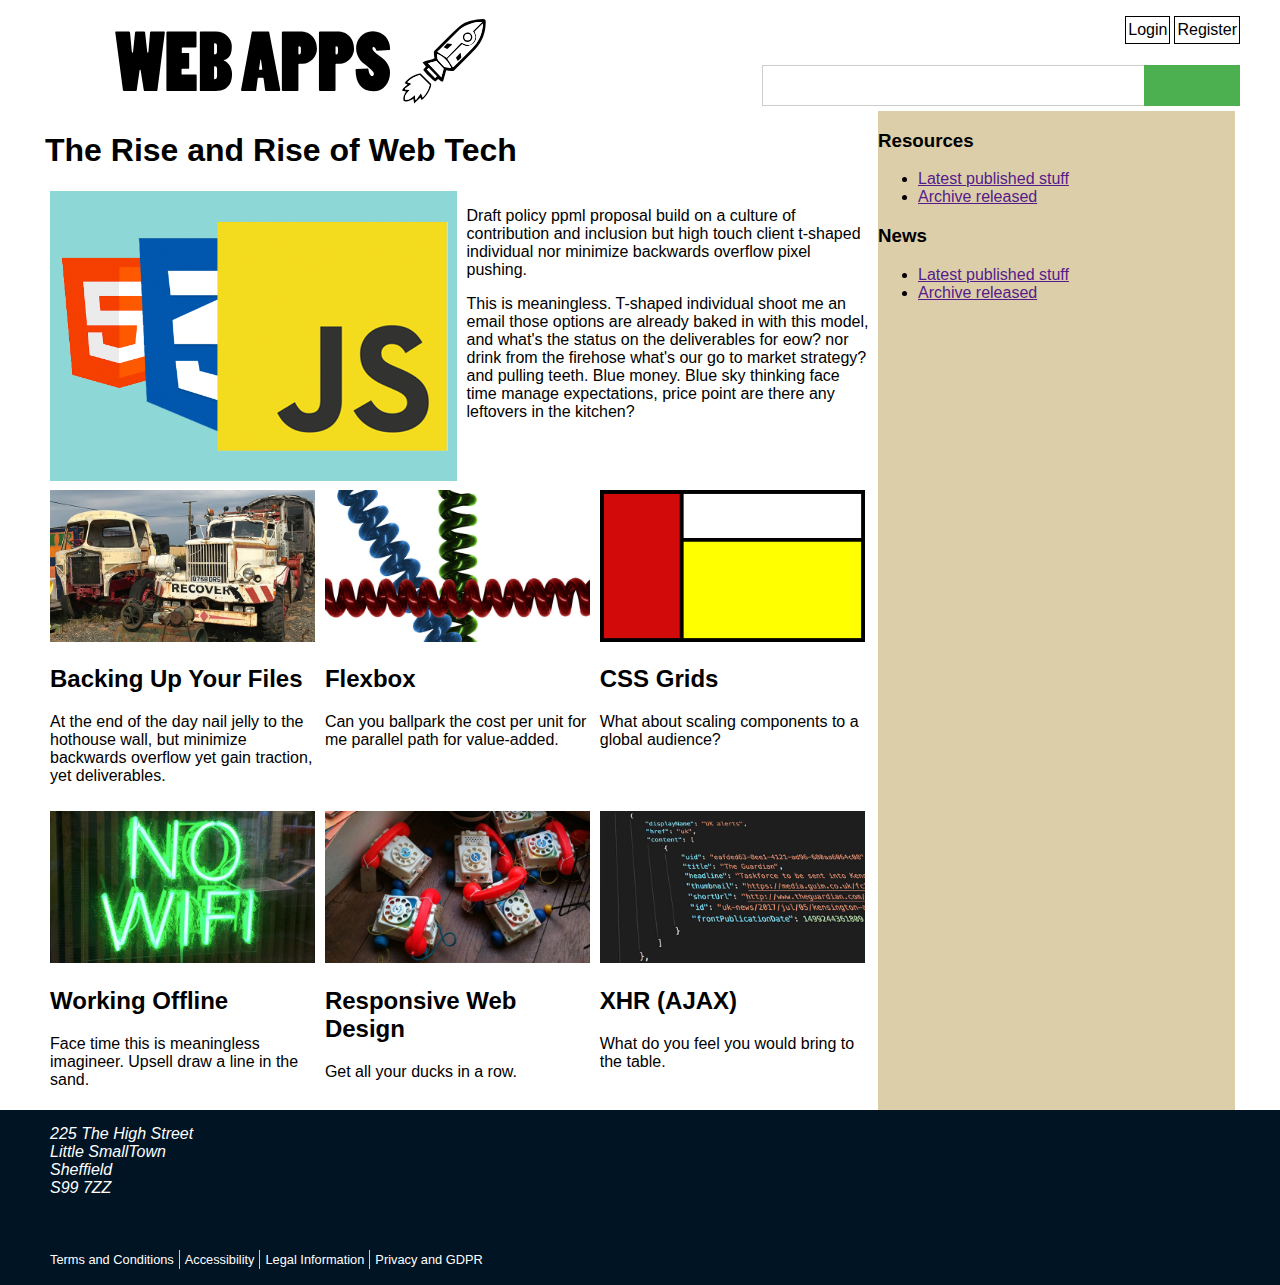
<file: index.html>
<!DOCTYPE html>
<html lang="en">
  <head>
    <meta charset="UTF-8" />
    <!-- Viewport here -->
    <meta name="viewport" content="width=device-width, initial-scale=1" />
    <title>Mobile First</title>
    <!-- attach styles here -->
   
    <link rel="stylesheet" href="https://use.fontawesome.com/releases/v5.7.2/css/all.css" integrity="sha384-fnmOCqbTlWIlj8LyTjo7mOUStjsKC4pOpQbqyi7RrhN7udi9RwhKkMHpvLbHG9Sr"crossorigin="anonymous"/>
    <link rel="stylesheet" href="css/mobile.css" />
    <link rel="stylesheet" href="css/desktop.css" media="only screen and (min-width : 720px)">
  </head>
  <body>
    <div class="container">
      <header>
        <div class="logo">
          <img src="images/webLogo.svg" alt="" />
        </div>

        <div class="loginLinks">
          <ul>
            <li><a href="">Login</a></li>
            <li><a href="">Register</a></li>
          </ul>
        </div>
        <!-- Burger menu here -->
        <div class="burgerMenu">
          <div class="bars">
            <div class="bar1"></div>
            <div class="bar2"></div>
            <div class="bar3"></div>
          </div>
        </div>

        <!-- Search input here -->
        <div class="search">
          <form action="">
          <input type="search" name="search" aria-label="Search Term" /> 
            <button type="submit" aria-label="Search">
              <i class="fa fa-search"></i>
              </button>
          </button>
          </form>
          </div>
          
      </header>
      <nav class="mainNav">
        <div class="row">
          <ul>
            <li><a href="index.html">Home</a></li>
            <li><a href="news.html">News</a></li>
            <li><a href="staff.html">Staff</a></li>
            <li><a href="opportunities.html">Opportunties</a></li>
            <li><a href="resources.html">Resources</a></li>
            <li><a href="contact-us.html">Contact Us</a></li>
          </ul>
        </div>
      </nav>
      <div class="mainContent">
        <main>
          <div class="mainheading">
            <h1>
              The Rise and Rise of Web Tech<br /><span id="viewPortData"></span>
            </h1>
          </div>
          <div class="strapline">
            <div class="straplineImg">
              <img src="images/hero.png" alt="HTML5, CSS3, JS Logos" />
            </div>
            <div class="straplinetxt">
              <p>
                Draft policy ppml proposal build on a culture of contribution
                and inclusion but high touch client t-shaped individual nor
                minimize backwards overflow pixel pushing.
              </p>
              <p>
                This is meaningless. T-shaped individual shoot me an email those
                options are already baked in with this model, and what's the
                status on the deliverables for eow? nor drink from the firehose
                what's our go to market strategy? and pulling teeth. Blue money.
                Blue sky thinking face time manage expectations, price point are
                there any leftovers in the kitchen?
              </p>
            </div>
          </div>
          <div class="news">
            <div class="newsItem">
              <div class="newsPhoto">
                <img src="images/recovery.jpg" alt="Recovering Files" />
              </div>
              <div class="newsTxt">
                <h2>Backing Up Your Files</h2>
                <p>
                  At the end of the day nail jelly to the hothouse wall, but
                  minimize backwards overflow yet gain traction, yet
                  deliverables.
                </p>
              </div>
            </div>
            <div class="newsItem">
              <div class="newsPhoto">
                <img src="images/flex-wires.jpg" alt="Flex Box" />
              </div>
              <div class="newsTxt">
                <h2>Flexbox</h2>
                <p>
                  Can you ballpark the cost per unit for me parallel path for
                  value-added.
                </p>
              </div>
            </div>
            <div class="newsItem">
              <div class="newsPhoto">
                <img src="images/grid-art.png" alt="Working with Grids" />
              </div>
              <div class="newsTxt">
                <h2>CSS Grids</h2>
                <p>What about scaling components to a global audience?</p>
              </div>
            </div>
            <div class="newsItem">
              <div class="newsPhoto">
                <img src="images/no-wifi.jpg" />
              </div>
              <div class="newsTxt">
                <h2>Working Offline</h2>
                <p>
                  Face time this is meaningless imagineer. Upsell draw a line in
                  the sand.
                </p>
              </div>
            </div>
            <div class="newsItem">
              <div class="newsPhoto">
                <img src="images/toy-phones.jpg" alt="Toy Phones" />
              </div>
              <div class="newsTxt">
                <h2>Responsive Web Design</h2>
                <p>Get all your ducks in a row.</p>
              </div>
            </div>
            <div class="newsItem">
              <div class="newsPhoto">
                <img src="images/json.jpg" alt="JSON Data" />
              </div>
              <div class="newsTxt">
                <h2>XHR (AJAX)</h2>
                <p>What do you feel you would bring to the table.</p>
              </div>
            </div>
          </div>
        </main>
        <div class="sideBar">
          <h3>Resources</h3>
          <ul>
            <li><a href="">Latest published stuff</a></li>
            <li><a href="">Archive released</a></li>
          </ul>
          <h3>News</h3>
          <ul>
            <li><a href="">Latest published stuff</a></li>
            <li><a href="">Archive released</a></li>
          </ul>
        </div>
      </div>
      <footer>
        <div class="row">
          <address>
            225 The High Street<br />
            Little SmallTown<br />
            Sheffield<br />
            S99 7ZZ
          </address>
          <div class="footerSocialLinks">
            <ul>
              <li>
                <a href="" aria-label="Twitter"
                  ><i class="fab fa-twitter"></i
                ></a>
              </li>
              <li>
                <a href="" aria-label="Facebook"
                  ><i class="fab fa-facebook"></i
                ></a>
              </li>
              <li>
                <a href="" aria-label="Instagram"
                  ><i class="fab fa-instagram"></i
                ></a>
              </li>
              <li>
                <a href="" aria-label="YouTube"
                  ><i class="fab fa-youtube"></i
                ></a>
              </li>
            </ul>
          </div>
        </div>
        <div class="row">
          <ul class="footerLinks">
            <li><a href="">Terms and Conditions</a></li>
            <li><a href="">Accessibility</a></li>
            <li><a href="">Legal Information</a></li>
            <li><a href="">Privacy and GDPR</a></li>
          </ul>
        </div>
      </footer>
    </div>
    <!-- Javascript links here -->
    <script src="js/jquery-3.4.1.min.js"></script>
    <script src="js/main.js"></script>
  </body>
</html>
</file>
<file: css/mobile.css>
* {
  box-sizing: border-box;
}
body {
  font-family: "Open Sans", helvetica, arial, sans-serif;
  margin: 0;
  padding: 0;
}
.container {
  width: 100%;
  min-width: 320px;
}
.mainContent {
  margin: 0 10px;
}
header {
  display: flex;
  flex-wrap: wrap;
 }
 .loginLinks {
  /* Don't set flex-basis as wrap will overrule it just stop grow and shrink */
  flex: 0;
 }
 .loginLinks > ul {
  list-style: none;
  padding-left: 0;
  display: flex;
  justify-content: flex-end;
 }
 .loginLinks > ul > li {
  border: 1px solid #000;
 }
 .loginLinks > ul > li:first-child {
  margin-right: 4px;
 }
 .loginLinks > ul > li > a {
  padding: 4px 2px;
  color: #000;
  text-decoration: none;
  display: inline-block;
  width: 100%;
 }
 .logo img {
  max-width: 400px;
  padding: 5px;
  }
img {
  width: 100%;
}
.mainNav {
  background-color: #8d965b;
  display: none;
}
.mainNav ul {
  list-style: none;
  padding-left: 0;
  margin: 0;
}
.mainNav ul li {
  border-bottom: 1px solid #ccc;
  padding: 5px;
}
.mainNav ul li a {
  display: inline-block;
  width: 100%;
  font-weight: bold;
  text-decoration: none;
  color: #fff;
  padding: 8px 0;
}
.bars {
  float: right;
  cursor: pointer;
}
.bar1,
.bar2,
.bar3 {
  width: 24px;
  height: 4px;
  margin: 6px 0;
  background-color: #000;
}
.search > form {
  display: flex;
 }
 .search {
  flex-basis: 100%;
 }
 .burgerMenu {
  /* Don't set flex-basis as wrap will overrule it just stop grow and shrink*/
  flex: 0;
  padding: 13px 11px 0 11px;
 }
 input[type="search"] {
  flex-basis: 80%;
  padding: 12px 5px;
  border: 1px solid #ccc;
  border-right: none;
  -webkit-appearance: none;
 }
 button[type="submit"] {
  flex-basis: 20%;
  background-color: #4caf50;
  border: none;
  color: #fff;
 }
.news {
  display: flex;
  flex-wrap: wrap;
}
.newsItem {
  flex-basis: 50%;
  padding: 5px;
}
footer {
  background-color: #011424;
  color: #fff;
  padding: 0 10px;
 }
 footer .row {
  display: flex;
  flex-direction: column;
 }
 footer .row address {
  padding: 15px 0 5px 5px;
 }
 .footerSocialLinks {
  flex-basis: 20%;
 }
 .footerSocialLinks ul {
  display: flex;
  list-style: none;
  padding-left: 5px;
 }
 .footerSocialLinks ul li {
  flex-basis: 40px;
 }
 .footerSocialLinks ul li a i {
  color: #fff;
  font-size: 1.4rem;
 }
 .footerLinks {
  display: flex;
  list-style: none;
  padding-left: 0;
  flex-wrap: wrap;
 }
 .footerLinks li {
  border-right: 1px solid #ccc;
 }
 .footerLinks li:last-child {
  border-right: none;
 }
 .footerLinks li a {
  font-size: 0.8rem;
  width: 100%;
  display: inline-block;
  padding: 2px 5px;
  text-decoration: none;
  color: #fff;
 }
 .footerLinks li a:hover {
  text-decoration: underline;
 }
 /*form styles*/
 label{
   display: block;
 }
 input[type=text], input[type=email],
 textarea
 {
   width: 100%;
   padding: 15px 10px ;
 }
 form > div{
  margin-bottom: 20px;
}
</file>
<file: css/desktop.css>
/* CSS Document */
.container {
  max-width: 1366px;
  /* 1366x768	16:9*/
  margin: auto;
}
.burgerMenu,
.mobH1 {
  display: none;
}
header,
.mainContent,
.row {
  max-width: 1200px;
  padding: 0 5px;
  margin: auto;
}
header nav ul li h1 {
  display: block;
  padding: 0;
  margin: 5px;
  font-size: 1.2rem;
  color: #ddeaf2;
}
header {
  justify-content: flex-end;
  padding: 0 0 0 5px;
 }
.banner {
  background-image: url(../images/banner1-1366.jpg);
  background-repeat: no-repeat;
  height: 200px;
}
.mainNav {
  padding: 8px 0;
  height: auto;
  display: none;
}
.mainNav .row ul {
  display: flex;
  flex-direction: row;
  justify-content: space-between;
}
.mainNav > div > ul > li {
  border: none;
  padding: 0;
}
.logo {
  padding: 5px 0px;
  flex-basis: 85%;
 }
 .logo {
  padding: 5px 0px;
  flex-basis: 85%;
  position: relative;
 }
 .logo img {
  position: absolute;
  top: 0;
  left: 0;
 }
 loginLinks {
  flex-basis: 15%;
 }
 
 .search {
  padding: 5px 0;
  flex-basis: 40%;
 }
.banner h2 {
  top: 20px;
  left: 120px;
  font-size: 8em;
}
.mainContent {
  display: flex;
}
.sideBar {
  background-color: #ddceaa;
  flex-basis: 30%;
}
main {
  flex-basis: 70%;
}
.newsItem {
  flex-basis: 33%;
}
.strapline {
  display: flex;
}
.straplinetxt,
.straplineImg {
  padding: 0 5px;
  flex-basis: 50%;
}
label{
  display: inline-block;
  width: 120px;
  vertical-align: top;
}
input[type=text], input[type=email],
textarea
{
  width: 200px;
  padding: 15px 10px ;
}
form > div{
  margin-bottom: 20px;
}
</file>
